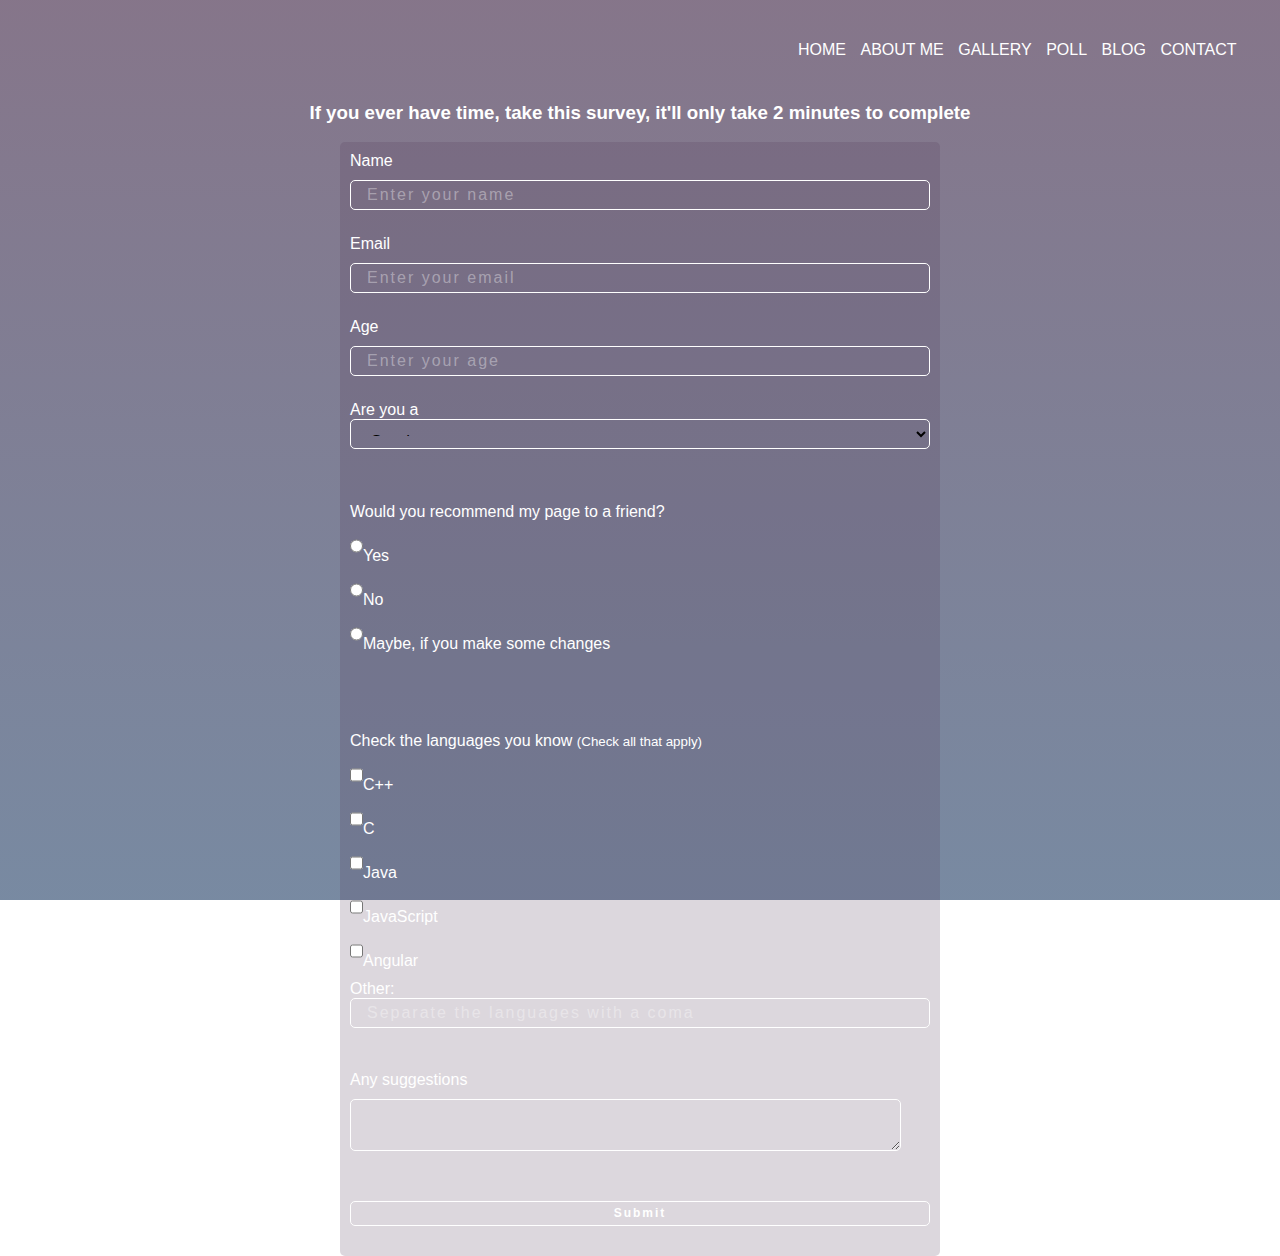
<file: poll.html>
<!DOCTYPE html>
<html>
    <head>
        <meta charset = "utf-8">
        <meta name="viewport" 
        content="with=device-width, initial-scale=1.0"> 
        <title>Pavlinka Josheva</title>
        <link rel="stylesheet" href="poll.css">  
        <link rel="preconnect" href="https://fonts.googleapis.com">
        <link rel="preconnect" href="https://fonts.gstatic.com" crossorigin>
        <link href="https://fonts.googleapis.com/css2?family=Courgette&family=Trirong:ital,wght@0,500;1,400;1,500&display=swap" rel="stylesheet">
        <link rel="preconnect" href="https://fonts.googleapis.com">
        <link rel="preconnect" href="https://fonts.gstatic.com" crossorigin>
        <link href="https://fonts.googleapis.com/css2?family=Roboto+Slab&display=swap" rel="stylesheet">
    </head>

    <body>
        <section class="header">
            <nav>
                <a href="index.html"></a>
                <div class="nav-links">
                    <ul>
                        <li><a href="index.html">HOME</a></li>
                        <li><a href="aboutme.html">ABOUT ME</a></li>
                        <li><a href="gallery.html">GALLERY</a></li>
                        <li><a href="poll.html">POLL</a></li>
                        <li><a href="blog.html">BLOG</a></li>
                        <li><a href="contact.html">CONTACT</a></li>
                    </ul>  
                </div>
            </nav>
            <div class="text-box">
                <h3>If you ever have time, take this survey, it'll only take 2 minutes to complete</h3>
            </div>  
            <form id="form">
                    <div class="form-control">
                        <label for="name" id="label-name">
                            Name
                        </label>

                        <input type="text"
                               id="name"
                               placeholder="Enter your name" />
                    </div>
              
                    <div class="form-control">
                        <label for="email" id="label-email">
                            Email
                        </label>

                        <input type="email"
                               id="email"
                               placeholder="Enter your email" />
                    </div>
              
                    <div class="form-control">
                        <label for="age" id="label-age">
                            Age
                        </label>
             
                        <input type="text"
                               id="age"
                               placeholder="Enter your age" />
                    </div>

                  <div class="role">
                        <label for="role-label" id="label-role">
                            Are you a 
                        </label>
                        <select name="role" id="role">
                            <option value="student">Student</option>
                            <option value="intern">Intern</option>
                            <option value="professional">Professional</option>
                        </select>
                    </div>
                    
              <br> <br> <br>
                    <div class="form-control">
                        <label>
                           Would you recommend my page to a friend?
                        </label>
       
                        <label for="recommed-1">
                            <input type="radio"
                                   id="recommed-1"
                                   name="recommed">Yes
                        </label>
                        <label for="recommed-2">
                            <input type="radio"
                                   id="recommed-2"
                                   name="recommed">No
                        </label>
                        <label for="recommed-3">
                            <input type="radio"
                                   id="recommed-3"
                                   name="recommed">Maybe, if you make some changes
                        </label>
                    </div>
              <br> <br> <br>
                    <div class="form-control">
                        <label>Check the languages you know
                            <small>(Check all that apply)</small>
                        </label>
                        <!-- Input Type Checkbox -->
                        <label for="inp1">
                            <input type="checkbox"
                                   name="inp">C++</label>
                        <label for="inp2">
                            <input type="checkbox"
                                   name="inp">C</label>
                        <label for="inp3">
                            <input type="checkbox"
                                   name="inp">Java</label>
                        <label for="inp4">
                            <input type="checkbox"
                                   name="inp">JavaScript</label>
                        <label for="inp5">
                            <input type="checkbox"
                                   name="inp">Angular</label>
                        <label for="inp6">
                           Other: <input type="text" name="inp" placeholder="Separate the languages with a coma">
                        </label>
                    </div>
                    <br> 
                    <div class="form-control">
                        <label for="comment">
                            Any suggestions
                        </label>
            
                        <textarea name="comment" id="comment"
                            placeholder="Enter your suggestion here">
                        </textarea>
                    </div>
    
                    <button class="subm" type="submit" value="submit">
                        Submit
                    </button>
                </form>
            </section>
                
    </body>
</html>
</file>
<file: poll.css>
*{
    margin: 0;
    padding: 0;
    font-family: 'Trirong', serif;
    box-sizing: border-box;
    font-family: 'Source Sans Pro', sans-serif;
    text-decoration: none;
}
section.header {
    height: 100vh;
    width: 100%;
}
body{
    background: linear-gradient(rgba(82, 59, 88, 0.7), rgba(63, 88, 122, 0.7));
    background-position: center;
    background-size: cover;
    position: relative;
    background-repeat: no-repeat;
    background-attachment: fixed;
}
nav{
    display:flex;
    padding: 3% 3%;
    justify-content:space-between;
    align-items: center;
}
nav img {
    width: 100px;
}
.nav-links{
    flex:2;
    text-align:right;
}
.nav-links ul li{
    list-style: none;
    display: inline-block;
    padding: 3px 5px;
    position: relative;
    font-family: Verdana, Geneva, Tahoma, sans-serif;
    font-style: normal;
}
.nav-links ul li a{
    color:#fff;
    text-decoration: wavy;
}
.nav-links ul li::after {
    content: ' ';
    width: 0%;
    height: 1px;
    background: #ccccff;
    display: block;
    margin: auto;
    transition:0.7s;
}
.nav-links ul li:hover::after{
    width: 100%;
}
.text-box{
    width: 80%;
    color:#fff;
    position:absolute;
    text-align: center;
    left: 10%;
    font-family: sans-serif;
}
form {
    background:rgba(82, 59, 88, 0.205);
    width:600px;
    margin: 50px auto;
    max-width: 95%;
    border-radius: 5px;
    padding: 10px 10px;
    margin-top:40px;
}
form ::placeholder {
    color: rgba(255, 255, 255, 0.37);
}


.form-control {
    text-align: left;
    margin-bottom: 25px;
    color:white;
}

.form-control label {
    display: block;
    margin-bottom: 10px;
}

.form-control input,
.form-control textarea {
    border: 1px solid #777;
    border-radius: 2px;
    font-family: inherit;
    padding: 10px;
    display: block;
    width: 95%;
}

.form-control input[type="radio"],
.form-control input[type="checkbox"] {
    display: inline-block;
    width: auto;
}


button {
    background-color: #ccccff;
    border: 1px solid #777;
    border-radius: 2px;
    font-family: inherit;
    font-size: 21px;
    display: block;
    width: 100%;
    margin-top: 50px;
    margin-bottom: 20px;
}

.form-control input {
    border-radius: 5px;
      border: 1px solid white;
      outline:0;
      width: 100%;
      height: 30px;
      background: transparent;
      font-size: 16px;
      letter-spacing: 2px;
      padding: 12px 16px;
}
.form-control option {
    border-radius: 5px;
    border: 1px solid white;
    width: 100%;
    height: 30px;
    background-color: transparent;
    font-size: 16px;
    letter-spacing: 2px;
    padding: 12px 16px;
    color: black;
}
.role {
    background-color: transparent;
    font-family: sans-serif;
    font-size: 16px;
    cursor: pointer;
    color:white;
}
.role select {
    border-radius: 5px;
    border: 1px solid white;
    width: 100%;
    height: 30px;
    font-size: 16px;
    letter-spacing: 2px;
    padding: 12px 16px;
    font-family:inherit;
    display: block;
    background-color: transparent;
}
.form-control textarea {
    border: 1px solid white;
    border-radius: 5px;
    background-color: transparent;
    color: white;
}
::placeholder {
    color:rgba(255, 255, 255, 0.473);
}
.subm {
        background:transparent;
        border-radius:5px;
        border: 1px solid white;
        cursor: pointer;
        font-size: 12px;
        font-weight: 600;
        height: 25px;
        letter-spacing: 2px;
        outline:0;
        padding: 0 15px 0 15px;
        color: white;
}
.subm:hover {
        background-color: #ccccff;
        transition: 0.3s ease;
    }
</file>
